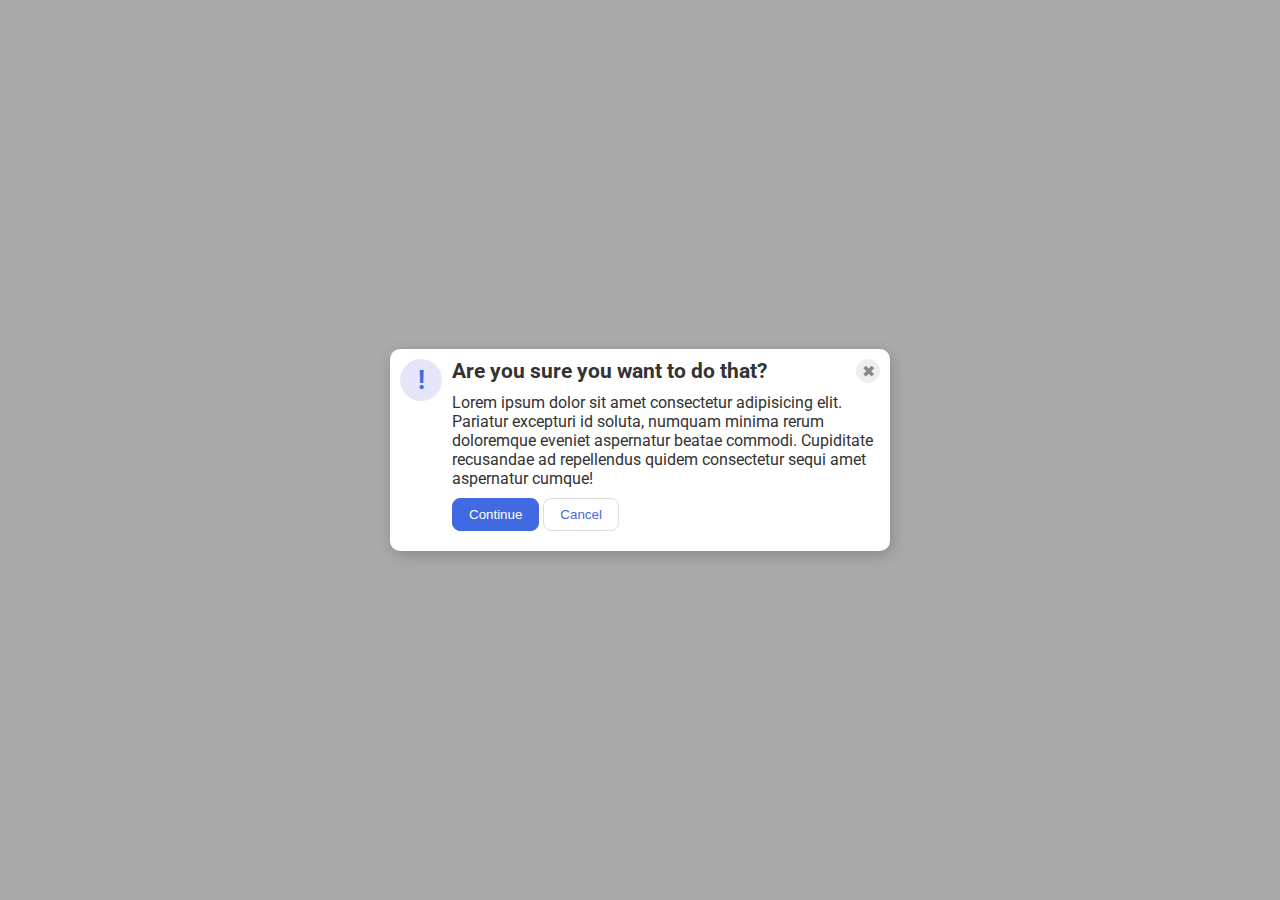
<file: flex/05-flex-modal/index.html>
<!DOCTYPE html>
<html lang="en">
  <head>
    <meta charset="UTF-8">
    <meta http-equiv="X-UA-Compatible" content="IE=edge">
    <meta name="viewport" content="width=device-width, initial-scale=1.0">
    <link rel="stylesheet" href="style.css">
    <title>Modal</title>
  </head>
  <body>
    <div class="modal">
      <div class="icon">!</div>
      <div class="right">
        <div class="header">
          <span>Are you sure you want to do that?</span>
          <button class="close-button">✖</button>
        </div>
        <div class="text">
          Lorem ipsum dolor sit amet consectetur adipisicing elit. Pariatur   excepturi id soluta, numquam minima
          rerum doloremque eveniet aspernatur beatae commodi. Cupiditate recusandae ad repellendus quidem consectetur sequi amet
          aspernatur cumque!
        </div>
        <button class="continue">Continue</button>
        <button class="cancel">Cancel</button>
      </div>
    </div>
  </body>
</html>
</file>
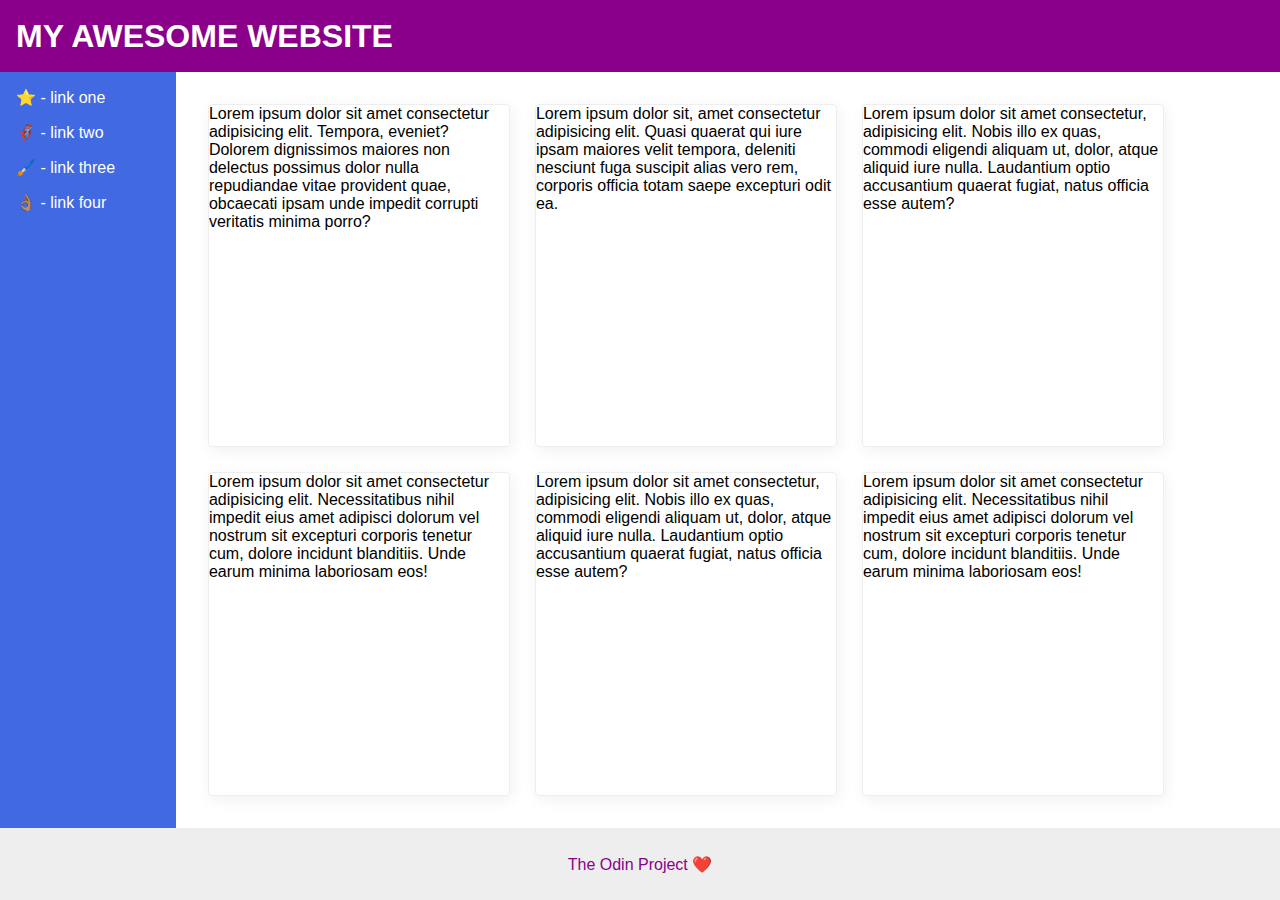
<file: flex/07-flex-layout-2/index.html>
<!DOCTYPE html>
<html lang="en">
  <head>
    <meta charset="UTF-8">
    <meta http-equiv="X-UA-Compatible" content="IE=edge">
    <meta name="viewport" content="width=device-width, initial-scale=1.0">
    <title>The Holy Grail</title>
    <link rel="stylesheet" href="style.css">
  </head>
  <body>
    <div class="header">
      MY AWESOME WEBSITE
    </div>
    <div class="content-container">
      <div class="sidebar">
        <ul>
          <li><a href="#">⭐ - link one</a></li>
          <li><a href="#">🦸🏽‍♂️ - link two</a></li>
          <li><a href="#">🖌️ - link three</a></li>
          <li><a href="#">👌🏽 - link four</a></li>
        </ul>
      </div>
      <div class="main">
        <div class="card">
          Lorem ipsum dolor sit amet consectetur adipisicing elit. Tempora, eveniet? Dolorem dignissimos maiores non delectus
          possimus dolor nulla repudiandae vitae provident quae, obcaecati ipsam unde impedit corrupti veritatis minima porro?
        </div>
        <div class="card">
          Lorem ipsum dolor sit, amet consectetur adipisicing elit. Quasi quaerat qui iure ipsam maiores velit tempora,
          deleniti
          nesciunt fuga suscipit alias vero rem, corporis officia totam saepe excepturi odit ea.
        </div>
        <div class="card">
          Lorem ipsum dolor sit amet consectetur, adipisicing elit. Nobis illo ex quas, commodi eligendi aliquam ut, dolor,
          atque aliquid iure nulla. Laudantium optio accusantium quaerat fugiat, natus officia esse autem?
        </div>
        <div class="card">
          Lorem ipsum dolor sit amet consectetur adipisicing elit. Necessitatibus nihil impedit eius amet adipisci dolorum vel
          nostrum sit excepturi corporis tenetur cum, dolore incidunt blanditiis. Unde earum minima laboriosam eos!
        </div>
        <div class="card">
          Lorem ipsum dolor sit amet consectetur, adipisicing elit. Nobis illo ex quas, commodi eligendi aliquam ut, dolor,
          atque aliquid iure nulla. Laudantium optio accusantium quaerat fugiat, natus officia esse autem?
        </div>
        <div class="card">
          Lorem ipsum dolor sit amet consectetur adipisicing elit. Necessitatibus nihil impedit eius amet adipisci dolorum vel
          nostrum sit excepturi corporis tenetur cum, dolore incidunt blanditiis. Unde earum minima laboriosam eos!
        </div>
      </div>
    </div>
    <div class="footer">
      The Odin Project ❤️
    </div>
  </body>
</html>
</file>
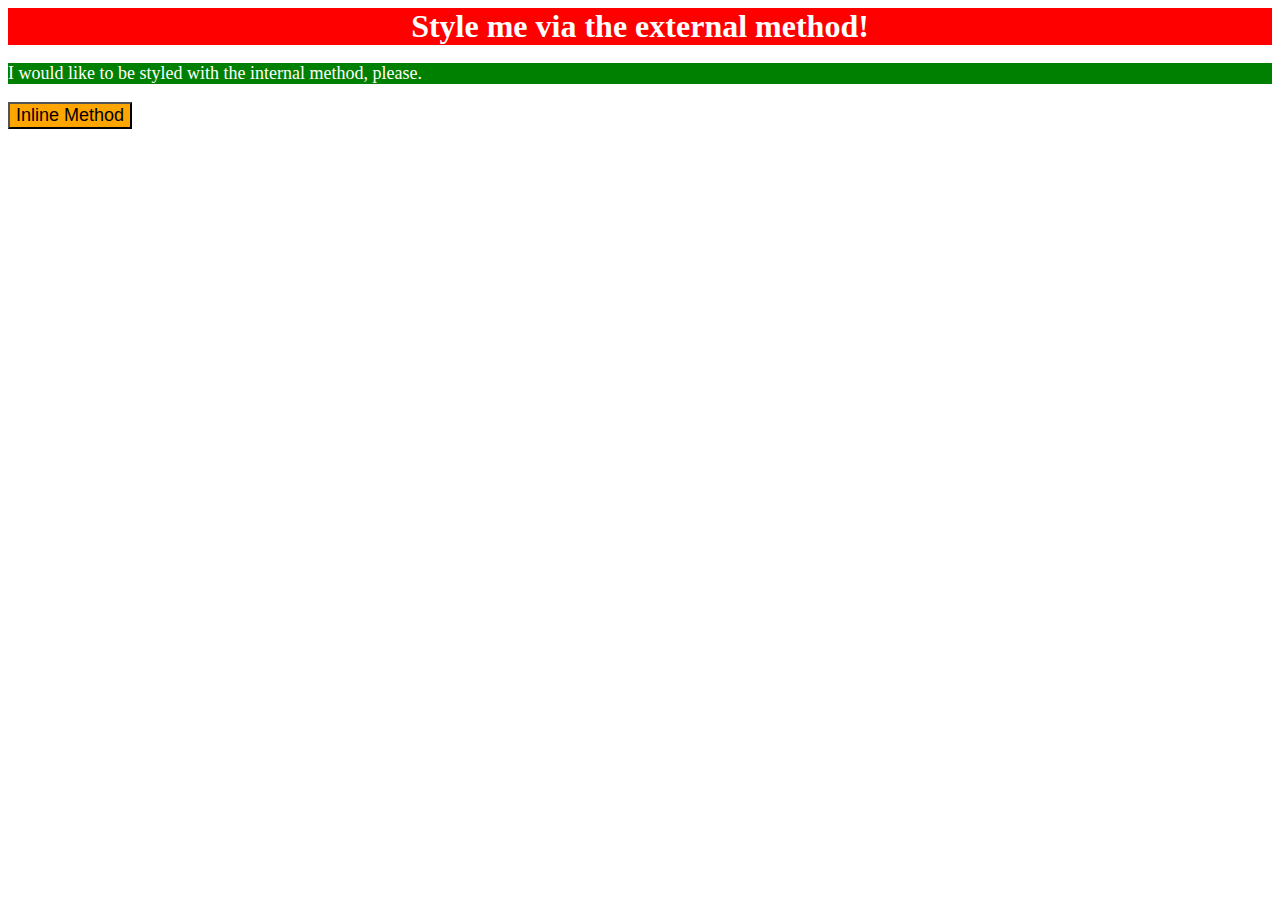
<file: foundations/01-css-methods/index.html>
<!DOCTYPE html>
<html lang="en">
  <head>
    <meta charset="UTF-8">
    <meta http-equiv="X-UA-Compatible" content="IE=edge">
    <meta name="viewport" content="width=device-width, initial-scale=1.0">
    <link rel="stylesheet" href="style.css">
    <style>
      p {
        background-color: green;
        color: white;
        font-size: 18px;
      }
    </style>
    <title>Methods for Adding CSS</title>
  </head>
  <body>
    <div>Style me via the external method!</div>
    <p>I would like to be styled with the internal method, please.</p>
    <button style="background-color: orange; font-size: 18px;">Inline Method</button>
  </body>
</html>
</file>
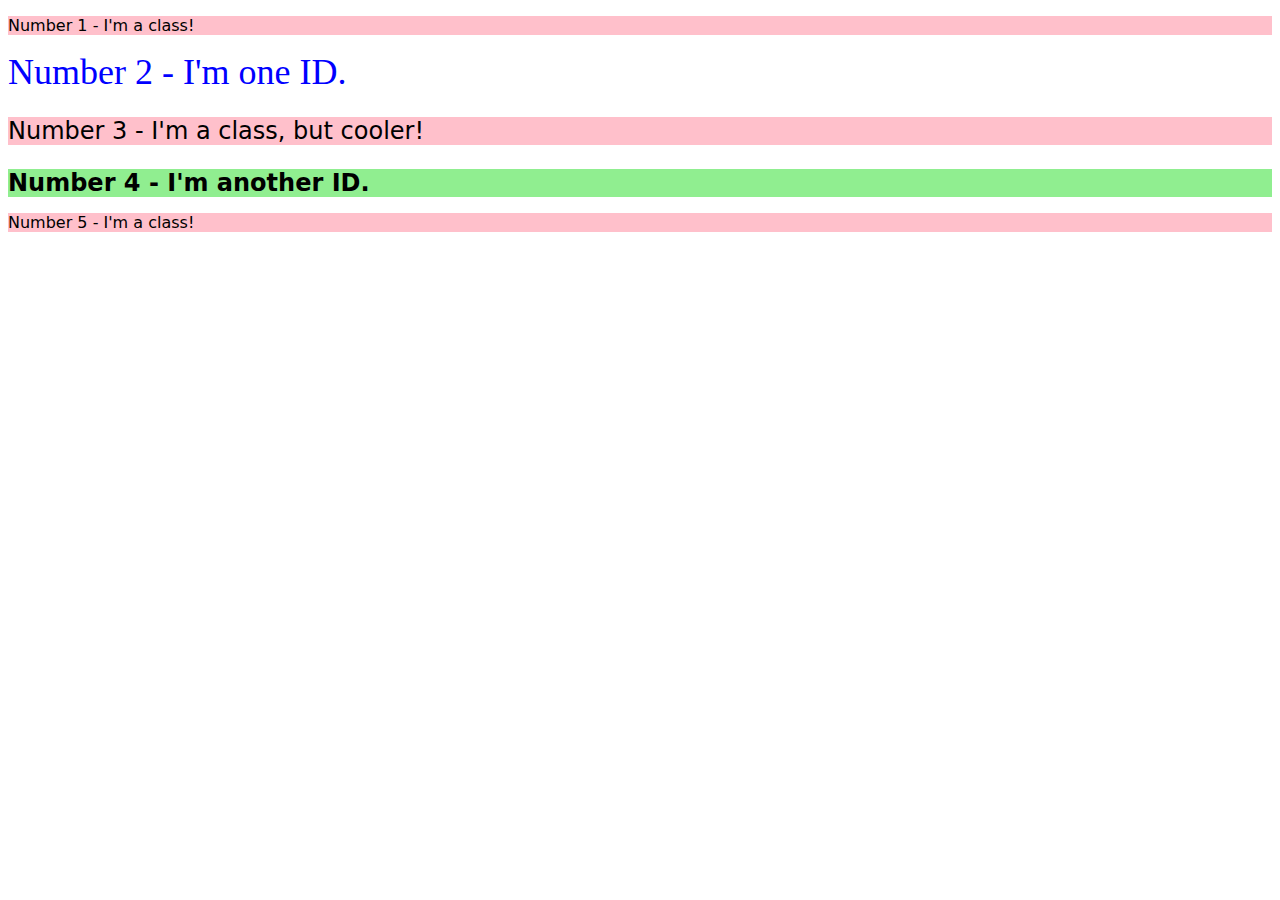
<file: foundations/02-class-id-selectors/index.html>
<!DOCTYPE html>
<html lang="en">
  <head>
    <meta charset="UTF-8">
    <meta http-equiv="X-UA-Compatible" content="IE=edge">
    <meta name="viewport" content="width=device-width, initial-scale=1.0">
    <title>Class and ID Selectors</title>
    <link rel="stylesheet" href="style.css">
  </head>
  <body>
    <p class="three-common-elements">Number 1 - I'm a class!</p>
    <div class="second">Number 2 - I'm one ID.</div>
    <p class="third three-common-elements">Number 3 - I'm a class, but cooler!</p>
    <div id="forth" class="three-common-elements third">Number 4 - I'm another ID.</div>
    <p class="three-common-elements">Number 5 - I'm a class!</p>
  </body>
</html>
</file>
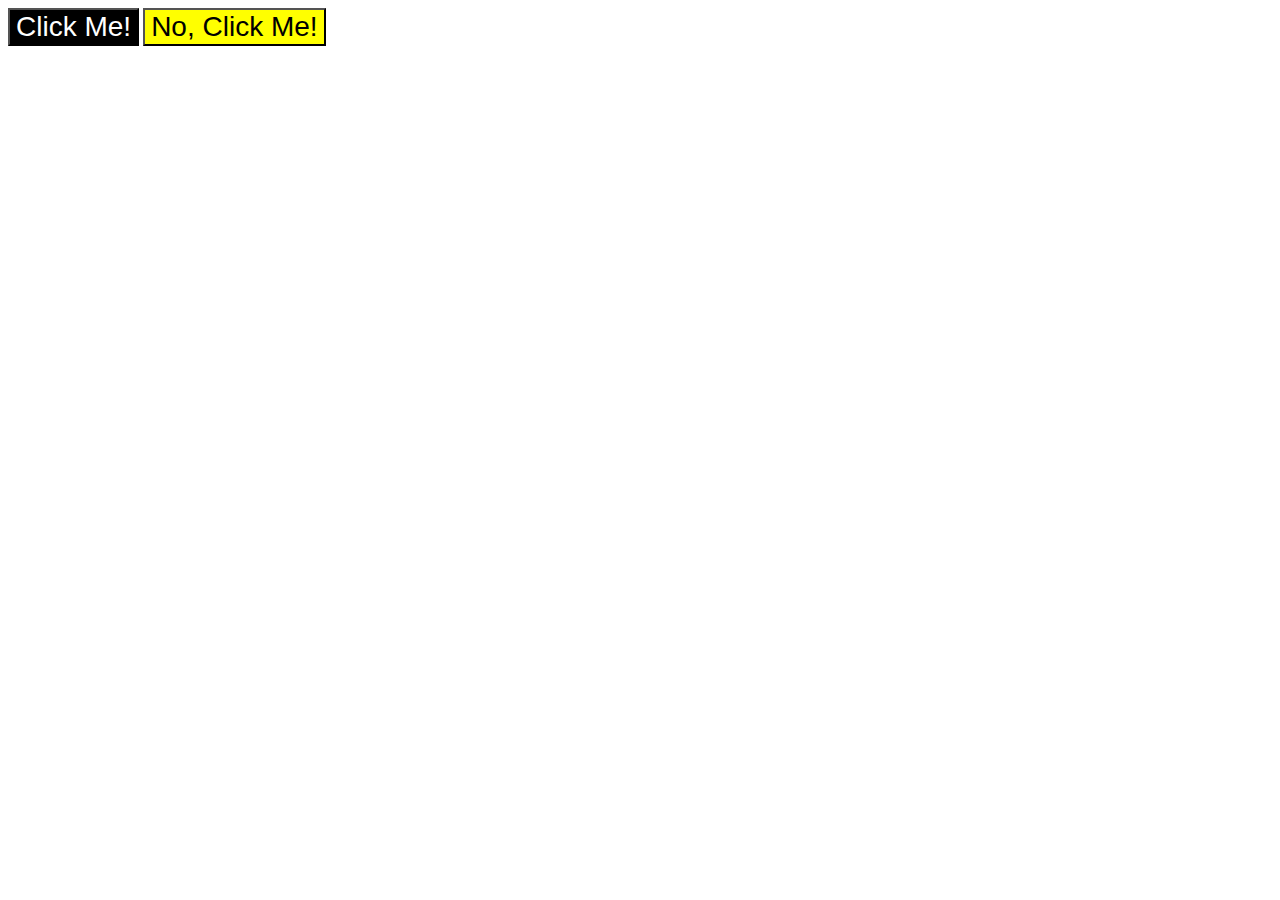
<file: foundations/03-grouping-selectors/index.html>
<!DOCTYPE html>
<html lang="en">
  <head>
    <meta charset="UTF-8">
    <meta http-equiv="X-UA-Compatible" content="IE=edge">
    <meta name="viewport" content="width=device-width, initial-scale=1.0">
    <title>Grouping Selectors</title>
    <link rel="stylesheet" href="style.css">
  </head>
  <body>
    <button class="first-btn">Click Me!</button>
    <button class="second-btn">No, Click Me!</button>
  </body>
</html>
</file>
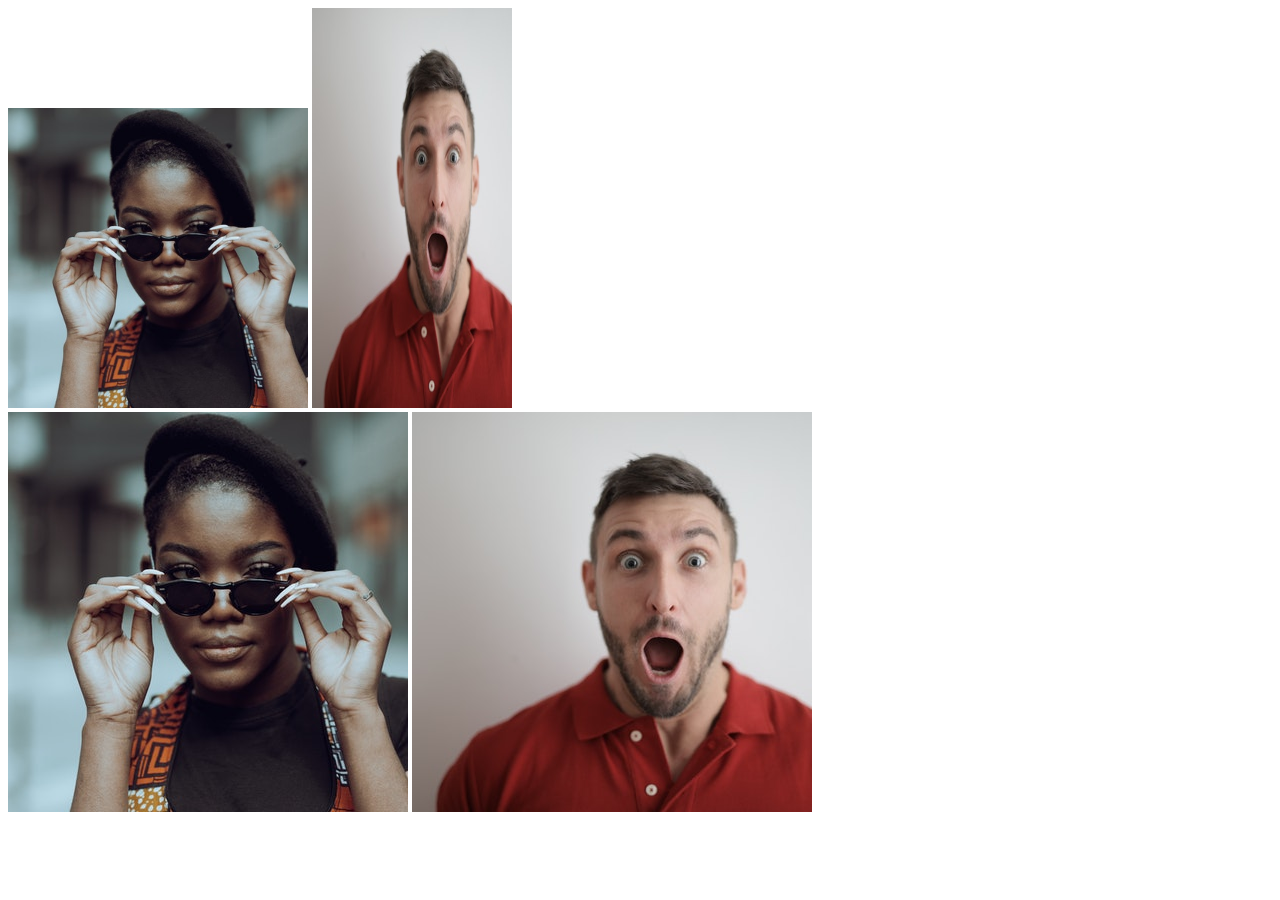
<file: foundations/04-chaining-selectors/index.html>
<!DOCTYPE html>
<html lang="en">
  <head>
    <meta charset="UTF-8">
    <meta http-equiv="X-UA-Compatible" content="IE=edge">
    <meta name="viewport" content="width=device-width, initial-scale=1.0">
    <title>Chaining Selectors</title>
    <link rel="stylesheet" href="style.css">
  </head>
  <body>
    <!-- Check image source path. Review Foundations lesson - Links and Images -->
    <!-- Use the classes BELOW this line -->
    <div>
      <img class="avatar proportioned" src="images/pexels-katho-mutodo-8434791.jpg" alt="Woman with glasses">
      <img class="avatar distorted" src="images/pexels-andrea-piacquadio-3777931.jpg" alt="Man with surprised expression">
    </div>
    <!-- Use the classes ABOVE this line -->
    <div>
      <img class="original proportioned" src="images/pexels-katho-mutodo-8434791.jpg" alt="Woman with glasses">
      <img class="original distorted" src="images/pexels-andrea-piacquadio-3777931.jpg" alt="Man with surprised expression">
    </div>
  </body>
</html>
</file>
<file: flex/05-flex-modal/style.css>
@import url('https://fonts.googleapis.com/css2?family=Roboto:wght@400;700&display=swap');

html, body {
  height: 100%;
}

body {
  font-family: Roboto, sans-serif;
  margin: 0;
  background: #aaa;
  color: #333;
  /* I'll give you this one for free lol */
  display: flex;
  align-items: center;
  justify-content: center;
}

.modal {
  background: white;
  width: 480px;
  border-radius: 10px;
  box-shadow: 2px 4px 16px rgba(0,0,0,.2);
  display: flex;
  padding: 10px;
  gap: 10px;
}

.icon {
  color: royalblue;
  font-size: 26px;
  font-weight: 700;
  background: lavender;
  width: 42px;
  height: 42px;
  border-radius: 50%;
  flex-shrink: 0;
  display: flex;
  align-items: center;
  justify-content: center;
}

.close-button {
  background: #eee;
  border-radius: 50%;
  color: #888;
  font-weight: 400;
  font-size: 16px;
  height: 24px;
  width: 24px;
  display: flex;
  align-items: center;
  justify-content: center;
  border: 1px solid #eee;
  padding: 0;
  margin-left: auto;
}

button {
  cursor: pointer;
  padding: 8px 16px;
  border-radius: 8px;
}

button.continue {
  background: royalblue;
  border: 1px solid royalblue;
  color: white;
}

button.cancel {
  background: white;
  border: 1px solid #ddd;
  color: royalblue;
}

.header {
  display: flex;
}

span {
  font-weight: bold;
  font-size: 1.3em;
}

.modal div {
  margin-bottom: 10px;
}
</file>
<file: flex/07-flex-layout-2/style.css>
body {
  font-family: -apple-system, BlinkMacSystemFont, 'Segoe UI', Roboto, Oxygen, Ubuntu, Cantarell, 'Open Sans', 'Helvetica Neue', sans-serif;
  margin: 0;
  min-height: 100vh;

  /* new styles */
  display: flex;
  flex-direction: column;
}

.header {
  height: 72px;
  background: darkmagenta;
  color: white;

  /* new styles */
  font-size: 32px;
  font-weight: 900;
  display: flex;
  align-items: center;
  padding-left: 16px;
}

.footer {
  height: 72px;
  background: #eee;
  color: darkmagenta;

  /* new styles */
  display: flex;
  justify-content: center;
  align-items: center;
}

.sidebar {
  width: 300px;
  background: royalblue;
  box-sizing: border-box;

  /* new style */
  padding: 16px;
}

.card {
  border: 1px solid #eee;
  box-shadow: 2px 4px 16px rgba(0,0,0,.06);
  border-radius: 4px;

  /* new style */
  width: 300px;
}

/* new styles */
.content-container {
  flex: 1;
  display: flex;
}

.main {
  display: flex;
  flex-wrap: wrap;
  padding: 32px;
  gap: 25px;
}

a {
  text-decoration: none;
  color: white;
  width: 24px;
}

ul {
  list-style-type: none;
  padding: 0%;
  margin: 0%;
}

li {
  padding: 0% 0% 16px 0%;
}
</file>
<file: foundations/01-css-methods/style.css>
div {
    background-color: red;
    color: white;
    font-size: 32px;
    text-align: center;
    font-weight: bold;
}
</file>
<file: foundations/02-class-id-selectors/style.css>
.three-common-elements {
    background-color: #ffc0cb;
    font-family: Verdana, 'DejaVu Sans', sans-serif;
}

.second {
    color: #0000ff;
    font-size: 36px;
}

.third {
    font-size: 24px;
}

#forth {
    background-color: #90ee90;
    font-weight: bold;
}
</file>
<file: foundations/03-grouping-selectors/style.css>
.first-btn {
    background-color: black;
    color: white;
}

.second-btn {
    background-color: yellow;
}

.first-btn, .second-btn {
    font-size: 28px;
    font-family: Helvetica, "Times New Roman", sans-serif;
}
</file>
<file: foundations/04-chaining-selectors/style.css>
/* Add CSS Styling */

img.avatar.proportioned {
    width: 300px;
    height: auto;
}

img.avatar.distorted {
    width: 200px;
    height: 400px;
}
</file>
